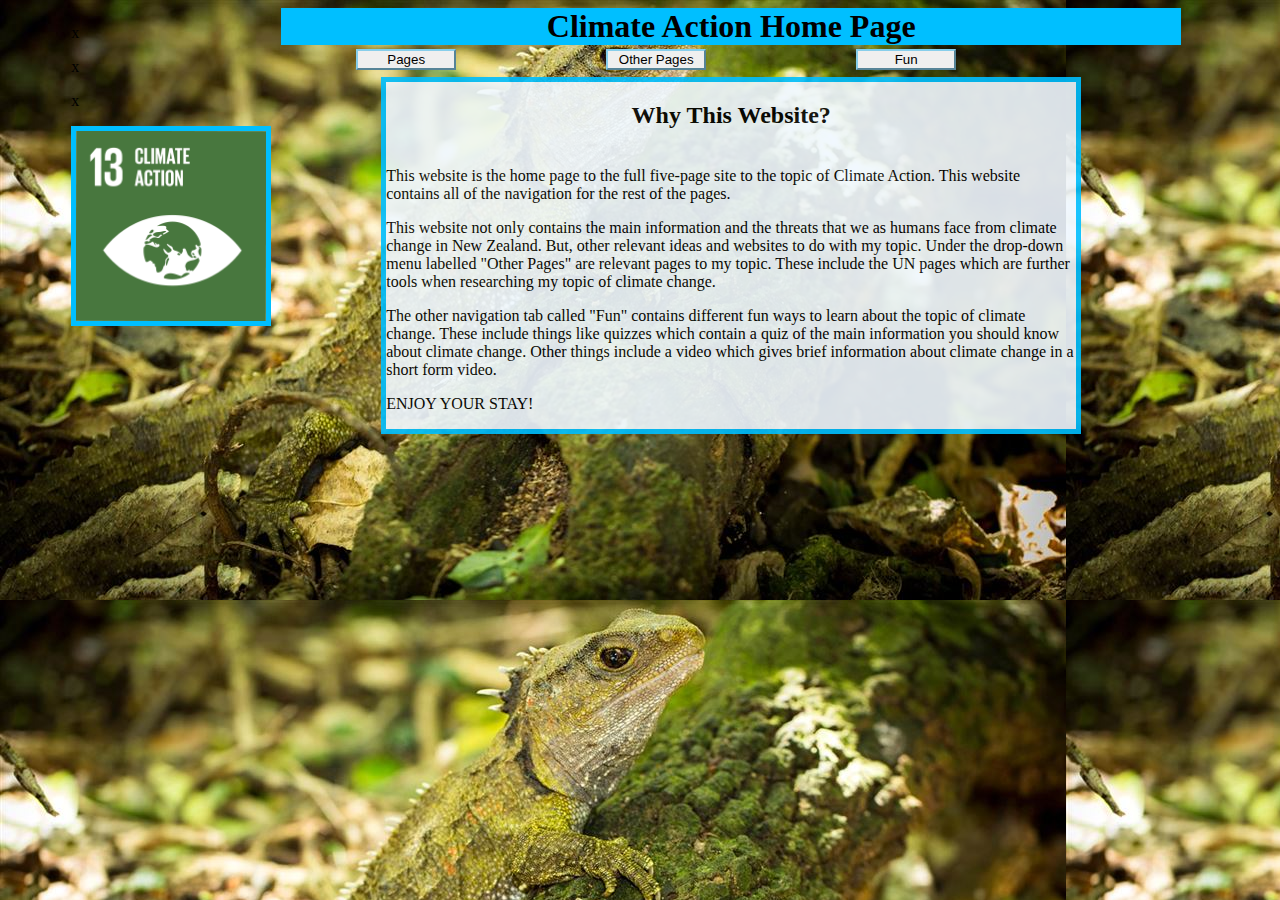
<file: index.html>
<!DOCTYPE html>
<html> 

<link rel="stylesheet" type="text/css" href="stylesheet.css">

<body>
    
    

    
    
    
    <div class="container">
        <div class="left"> 
            <p> 
                            x
                        </p> 
                        
                         <p> 
                            x
                        </p> <p> 
                            
                        </p> <p> 
                        x
                        
            <div class="WebsiteName"> 
            </div>
   
            
                        <img src="UNGoalImage.png" class="Images"> 
            
            
       
         
        </div>
        <div class="right"> 
    <h1>Climate Action Home Page</h1>
    
    <div class=Navigation> 
         <div class="Dropdown1">
                 
          <div class="menuItem">
      <button class="dropbtn">
    
            Pages
              
     
             </button>
              
      <div class="dropdown-content">
        <a href="index.html">Homepage</a>
        <a href="Content1.html">Main Information</a>
        <a href="Content2.html">Sub Information</a>
        <a href="Gallery.html">Gallery</a>
        <a href="About.html">About</a>
          
          
      </div>
                 </div>
                      
    </div>
        
     <div class="Dropdown2">
                 
          <div class="menuItem">
      <button class="dropbtn">
           
       
            Other Pages
     
              
              
      </button>
      <div class="dropdown-content">
        <a href="https://www.un.org/en/">UN Official Website</a>
        <a href="https://climateactiontracker.org/countries/new-zealand/">Climate Action Tracker</a>
        <a href="https://www.undp.org/content/undp/en/home/sustainable-development-goals/goal-13-climate-action.html">UN developement program</a>
      </div>
      </div>
                      
    </div>
        <div class="Dropdown3">
                 
          <div class="menuItem">
      <button class="dropbtn">
            Fun
      </button>
      <div class="dropdown-content">
        <a href="https://www.earthday.org/the-climate-change-quiz/">Climate Action Quiz</a>
        <a href="https://blogs.ei.columbia.edu/2018/09/27/interactive-quiz-test-knowledge-climate-change-impacts/">More Challenging Quiz</a>
        <a href="https://www.youtube.com/watch?v=n4e5UPu1co0">Climate Action in 60 seconds video</a>
      </div>
      </div>
      </div>
      </div>
            
    <div class="Content">
    
    <h2>Why This Website?</h2>
    
<br> This website is the home page to the full five-page site to the topic of Climate Action. This website contains all of the navigation for the rest of the pages. 
        
<p> This website not only contains the main information and the threats that we as humans face from climate change in New Zealand. But, other relevant ideas and websites to do with my topic. Under the drop-down menu labelled "Other Pages" are relevant pages to my topic. These include the UN pages which are further tools when researching my topic of climate change. </p>
        
<p> The other navigation tab called "Fun" contains different fun ways to learn about the topic of climate change. These include things like quizzes which contain a quiz of the main information you should know about climate change. Other things include a video which gives brief information about climate change in a short form video.</p>
            
<p> ENJOY YOUR STAY!</p>
    
        
        
    </div>
    </div>
    </div>
    </body>
</html>
</file>
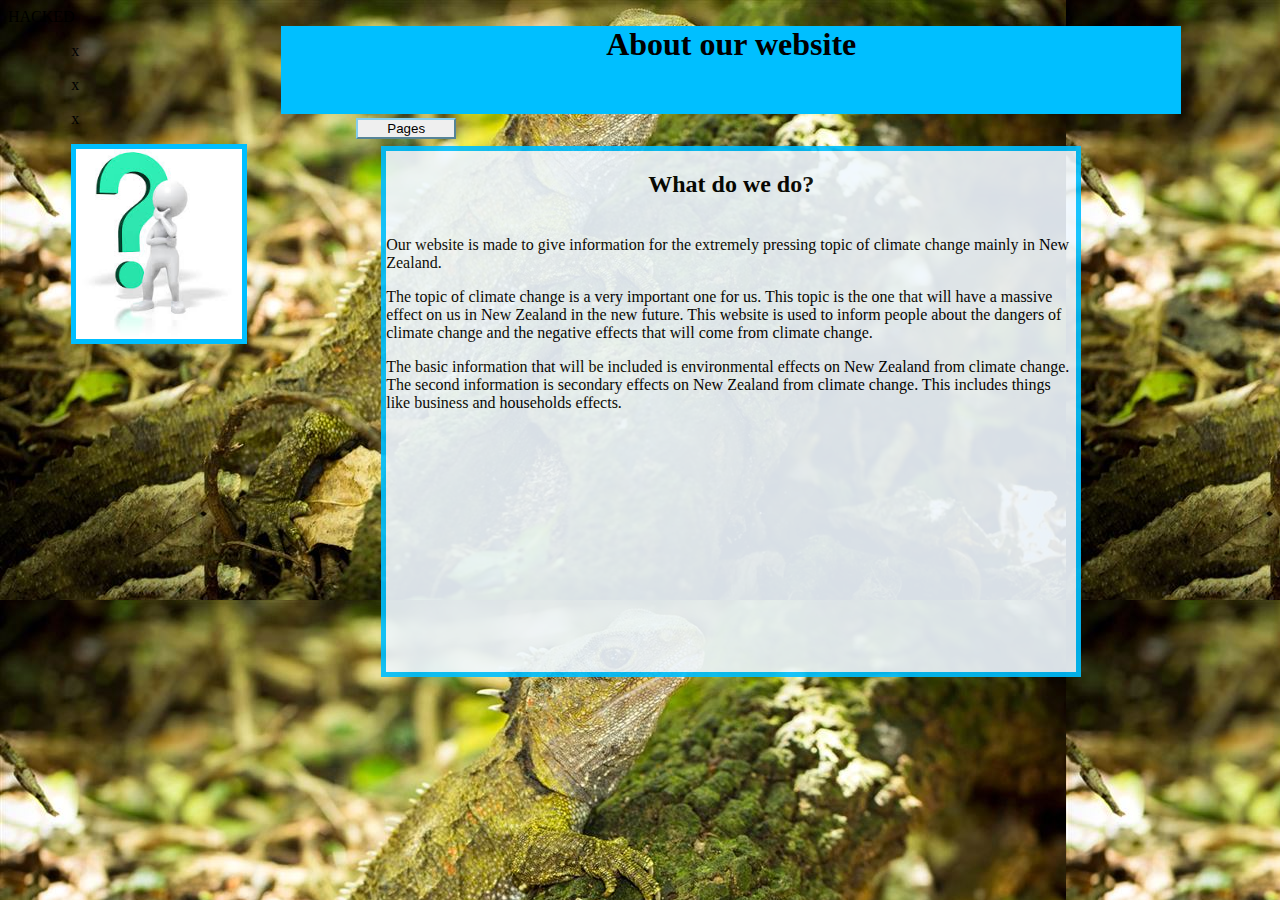
<file: About.html>
<html> 

<link rel="stylesheet" type="text/css" href="stylesheet.css">

<body>
    
    <div class="Nfagie's backend hack"> HACKED</div>

    
    
    
    <div class="container">
        <div class="left"> 
            <p> 
                            x
                        </p> 
                        
                         <p> 
                            x
                        </p> <p> 
                            
                        </p> <p> 
                        x
                        
            <div class="WebsiteName"> 
            </div>
   
            
                        <img src="AboutUs.jfif" class="Images"> 
            
            
       
         
        </div>
        <div class="right"> 
    <h1>About our website</h1>
    
    <div class=Navigation> 
        
         <div class="Dropdown1">
                 
          <div class="menuItem">
          <button class="dropbtn">
    
          Pages
              
     
        </button>
              
          <div class="dropdown-content">
        
        <a href="index.html">Homepage</a>
        <a href="Content1.html">Main Information</a>
        <a href="Content2.html">Sub Information</a>
        <a href="Gallery.html">Gallery</a>
        <a href="About.html">About</a>
          
          
      </div>
                 </div>
                      
    </div>
        
  
        
            </div>
            
    <div class="Content">
    
    <h2>What do we do?</h2>
    
  <br> Our website is made to give information for the extremely pressing topic of climate change mainly in New Zealand.
        
        <p> The topic of climate change is a very important one for us. This topic is the one that will have a massive effect on us in New Zealand in the new future. This website is used to inform people about the dangers of climate change and the negative effects that will come from climate change.</p>
        
        <p> The basic information that will be included is environmental effects on New Zealand from climate change. The second information is secondary effects on New Zealand from climate change. This includes things like business and households effects.</p>
        
    </div>
    </div>
    
        
   
    
    </div>
    </body>
</html>
</file>
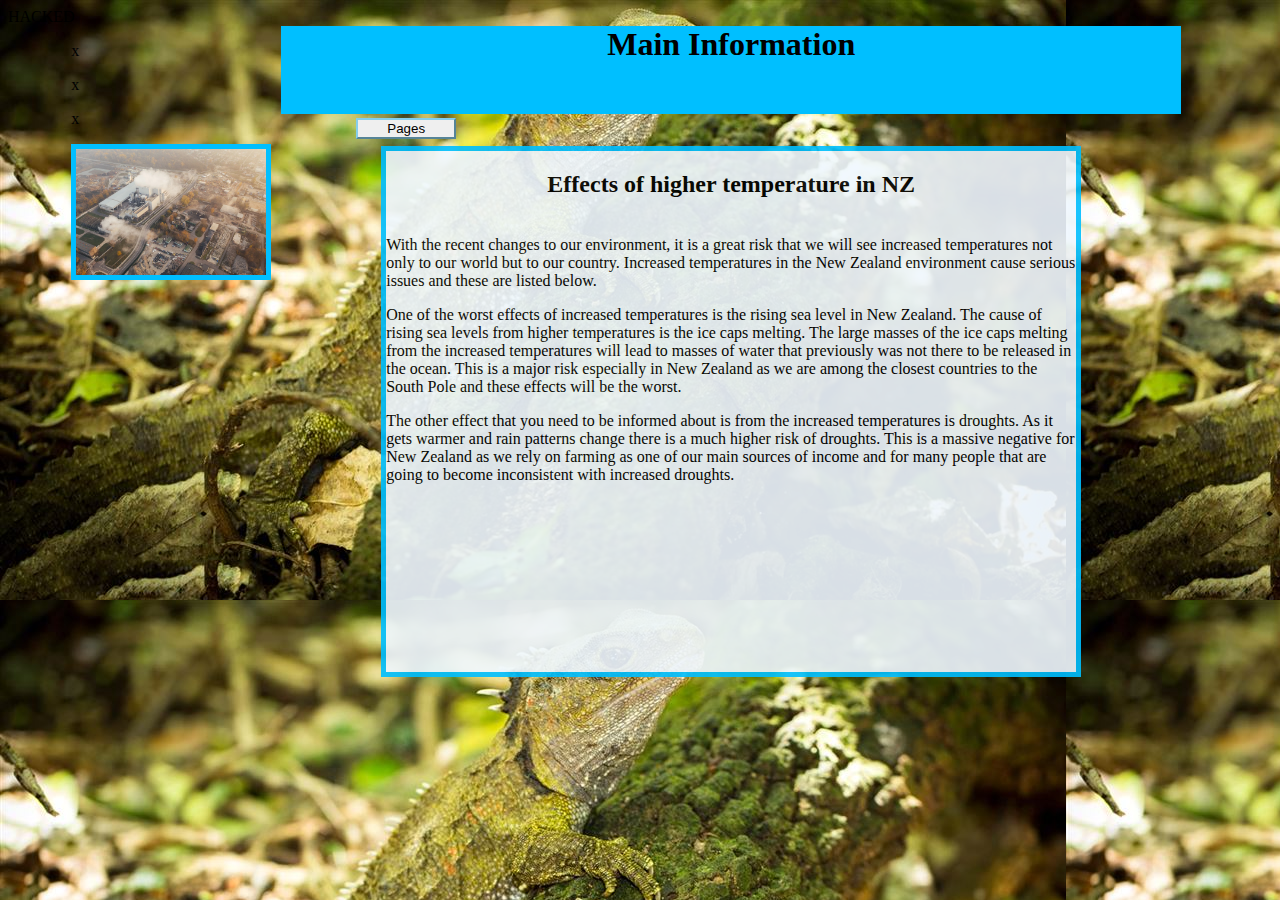
<file: Content1.html>
<html> 

<link rel="stylesheet" type="text/css" href="stylesheet.css">

<body>
    
    <div class="Nfagie's backend hack"> HACKED</div>

    
    
    
    <div class="container">
        <div class="left"> 
            <p> 
                            x
                        </p> 
                        
                         <p> 
                            x
                        </p> <p> 
                            
                        </p> <p> 
                        x
                        
            <div class="WebsiteName"> 
            </div>
   
            
                        <img src="PollutionInEnvironment.webp" class="Images"> 
            
            
       
          
        </div>
        <div class="right"> 
    <h1>Main Information</h1>
    
    <div class=Navigation> 
        
         <div class="Dropdown1">
                 
          <div class="menuItem">
          <button class="dropbtn">
    
          Pages
              
     
        </button>
              
          <div class="dropdown-content">
        <a href="index.html">Homepage</a>
        <a href="Content1.html">Main Information</a>
        <a href="Content2.html">Sub Information</a>
        <a href="Gallery.html">Gallery</a>
        <a href="About.html">About</a>
          
          
      </div>
      </div>
      </div>
      </div>
            
      
            
    <div class="Content">
    
    <h2>Effects of higher temperature in NZ</h2>
    
        <br>With the recent changes to our environment, it is a great risk that we will see increased temperatures not only to our world but to our country. Increased temperatures in the New Zealand environment cause serious issues and these are listed below.
        
        <p>One of the worst effects of increased temperatures is the rising sea level in New Zealand. The cause of rising sea levels from higher temperatures is the ice caps melting. The large masses of the ice caps melting from the increased temperatures will lead to masses of water that previously was not there to be released in the ocean. This is a major risk especially in New Zealand as we are among the closest countries to the South Pole and these effects will be the worst. </p>
        
        <p> The other effect that you need to be informed about is from the increased temperatures is droughts. As it gets warmer and rain patterns change there is a much higher risk of droughts. This is a massive negative for New Zealand as we rely on farming as one of our main sources of income and for many people that are going to become inconsistent with increased droughts. </p>
            
</div>
</div>    
</div>
</body>
</html>
</file>
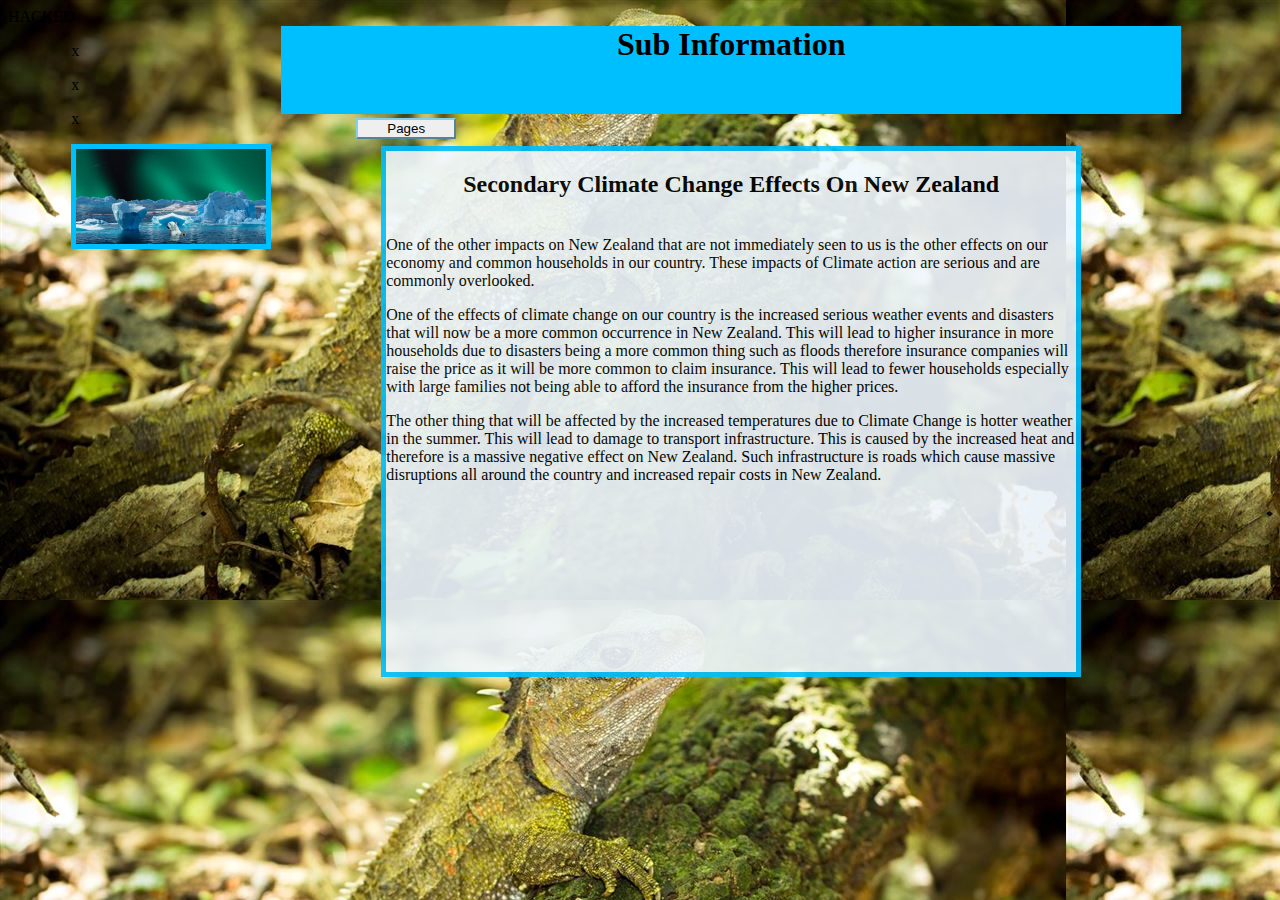
<file: Content2.html>
<html> 

<link rel="stylesheet" type="text/css" href="stylesheet.css">

<body>
    
    <div class="Nfagie's backend hack"> HACKED</div>

    
    
    
    <div class="container">
        <div class="left"> 
            <p> 
                            x
                        </p> 
                        
                         <p> 
                            x
                        </p> <p> 
                            
                        </p> <p> 
                        x
                        
            <div class="WebsiteName"> 
            </div>
   
            
                        <img src="PolarBearImage.webp" class="Images"> 
            
            
       
         
        </div>
        <div class="right"> 
    <h1>Sub Information</h1>
    
    <div class=Navigation> 
        
         <div class="Dropdown1">
                 
          <div class="menuItem">
          <button class="dropbtn">
    
          Pages
              
     
        </button>
              
          <div class="dropdown-content">
        
        <a href="index.html">Homepage</a>
        <a href="Content1.html">Main Information</a>
        <a href="Content2.html">Sub Information</a>
        <a href="Gallery.html">Gallery</a>
        <a href="About.html">About</a>
          
          
      </div>
                 </div>
                      
    </div>
        
  
        
            </div>
            
    <div class="Content">
    
    <h2>Secondary Climate Change Effects On New Zealand </h2>

        <br> One of the other impacts on New Zealand that are not immediately seen to us is the other effects on our economy and common households in our country. These impacts of Climate action are serious and are commonly overlooked. 
        
        <p>One of the effects of climate change on our country is the increased serious weather events and disasters that will now be a more common occurrence in New Zealand. This will lead to higher insurance in more households due to disasters being a more common thing such as floods therefore insurance companies will raise the price as it will be more common to claim insurance. This will lead to fewer households especially with large families not being able to afford the insurance from the higher prices. </p>
        
        <p> The other thing that will be affected by the increased temperatures due to Climate Change is hotter weather in the summer. This will lead to damage to transport infrastructure. This is caused by the increased heat and therefore is a massive negative effect on New Zealand. Such infrastructure is roads which cause massive disruptions all around the country and increased repair costs in New Zealand. </p>
        
    </div>
    </div>
    </div>
    </body>

</html>
</file>
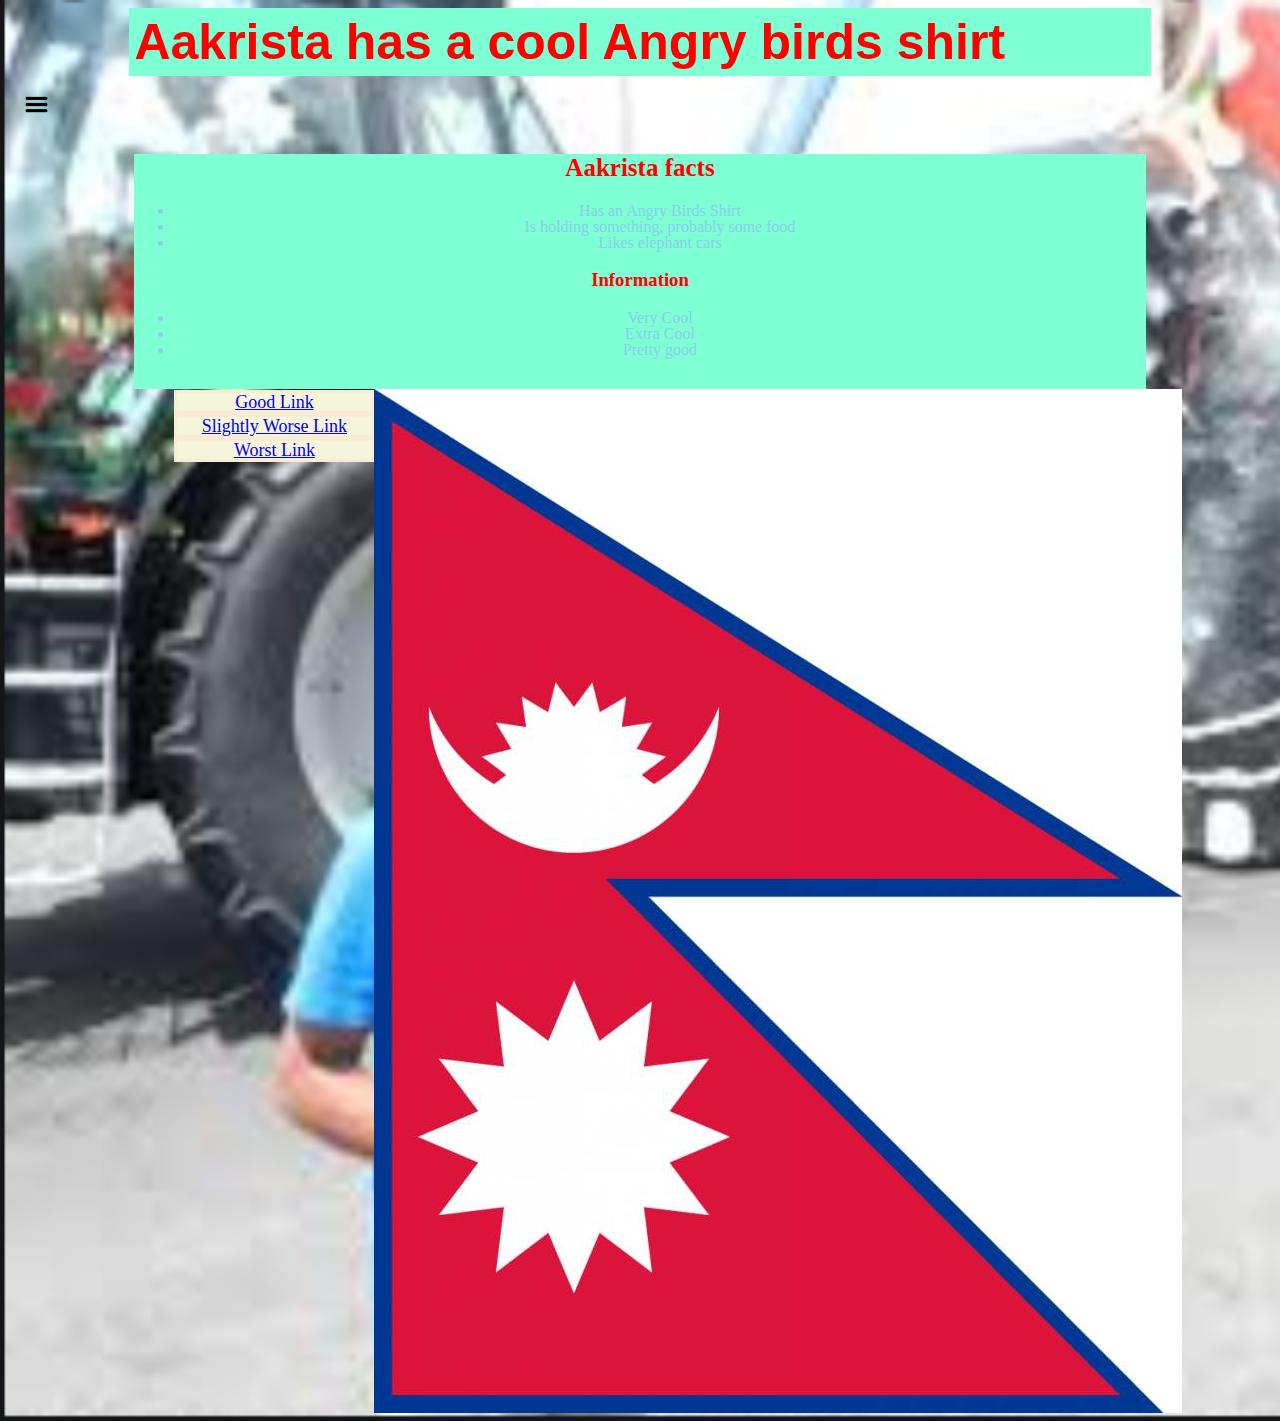
<file: Design.html>
<html>
    
    <link rel="stylesheet" type="text/css" href="mystyle2.css">
    
<link rel="stylesheet" type="text/css" href="mystyle.css">
    <body>
        <h1>Aakrista has a cool Angry birds shirt</h1>
       <div class="menuItem">
      <button class="dropbtn"><img src="HamburgerIcon.png" width=25px; height=25px;></button>
      <div class="dropdown-content">
        <a href="#">Main Site</a>
        <a href="https://anashkind17.github.io/Design2.html">Aakrista's Second page</a>
        <a href="https://anashkind17.github.io/Design3.html">History of Aakrista</a>
      </div>
        </div>
        
        <div class="MainClass">
            
          <div id="heading">
              <h2>Aakrista facts</h2>
              <ul>
                  <li> Has an Angry Birds Shirt </li>
                  <li>Is holding something, probably some food</li>
                  <li> Likes elephant cars </li> 
              </ul>
              
          </div>
    
        <h3>Information</h3>
        <ul>
            <li>Very Cool</li>  
            <li>Extra Cool</li>
            <li>Pretty good</li>  
              </ul>
            
            
        <div id="links">
          <ul class="linkStyle">
            <li> <a href="https://stackoverflow.com/questions/17129891/remove-white-space-on-ul-with-css/17130098">Good Link</a> </li>
            <li> <a href="https://github.com/adobe/brackets/wiki/Release-Notes">Slightly Worse Link</a>   </li>
            <li> <a href="https://www.cbhs.school.nz/"> Worst Link </a> </li>
            
            </ul>    
             </div> 
              </div> 
       
        <img id="image"
                src="Nepal%20flag.jpg">   
       </body>       
</html>
</file>
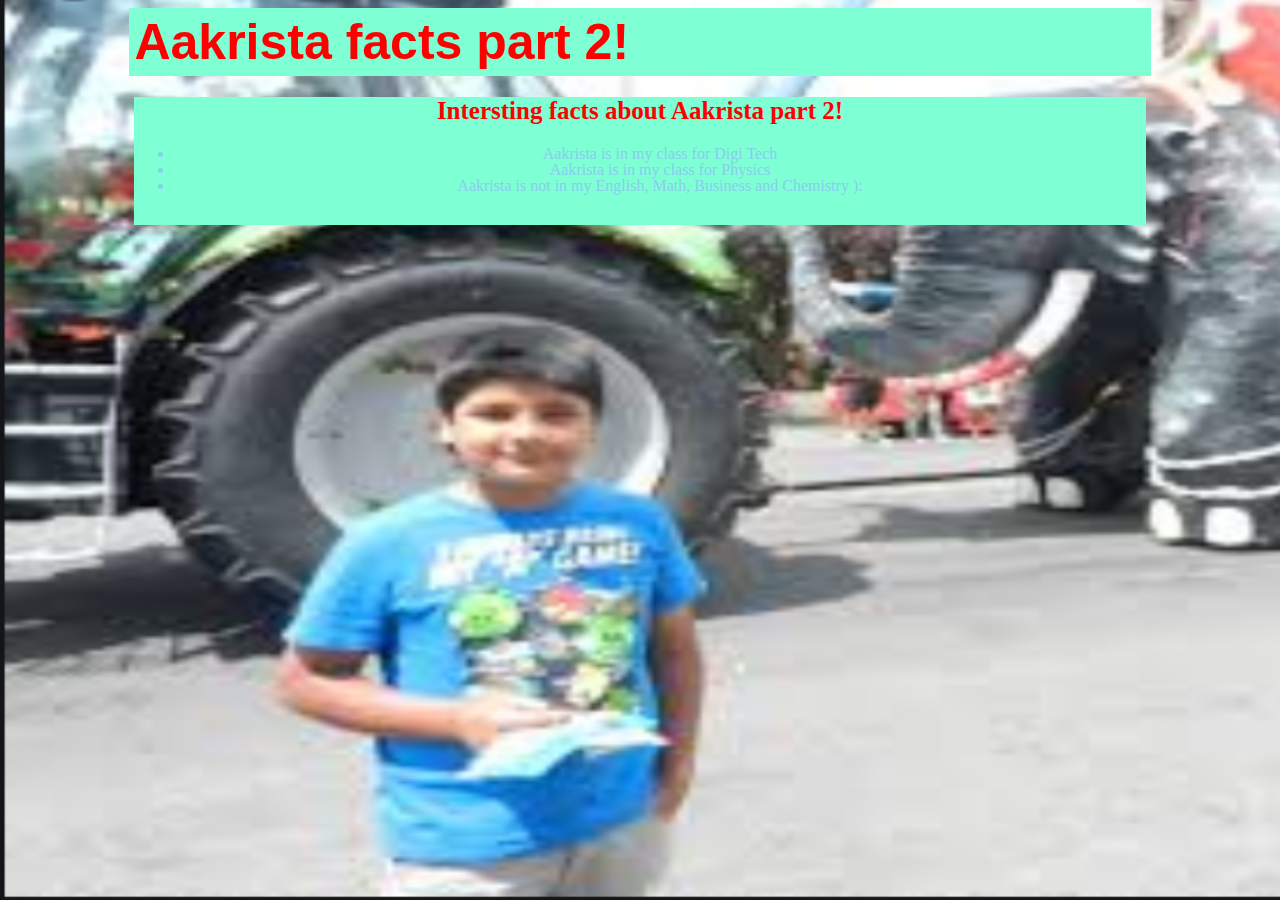
<file: Design2.html>
<html>
    <link rel="stylesheet" type="text/css" href="mystyle.css">
    <body>
    <h1> Aakrista facts part 2!</h1>
        
        <div class="MainClass">
        
        <div id="heading">
           <h2>Intersting facts about Aakrista part 2!</h2> 
            <ul>
            <li>Aakrista is in my class for Digi Tech</li>
            <li>Aakrista is in my class for Physics</li>
            <li>Aakrista is not in my English, Math, Business and Chemistry ):</li>
            
            </ul>
                   
        
            </div>
        
            </div>
        
    </body>    
</html>
</file>
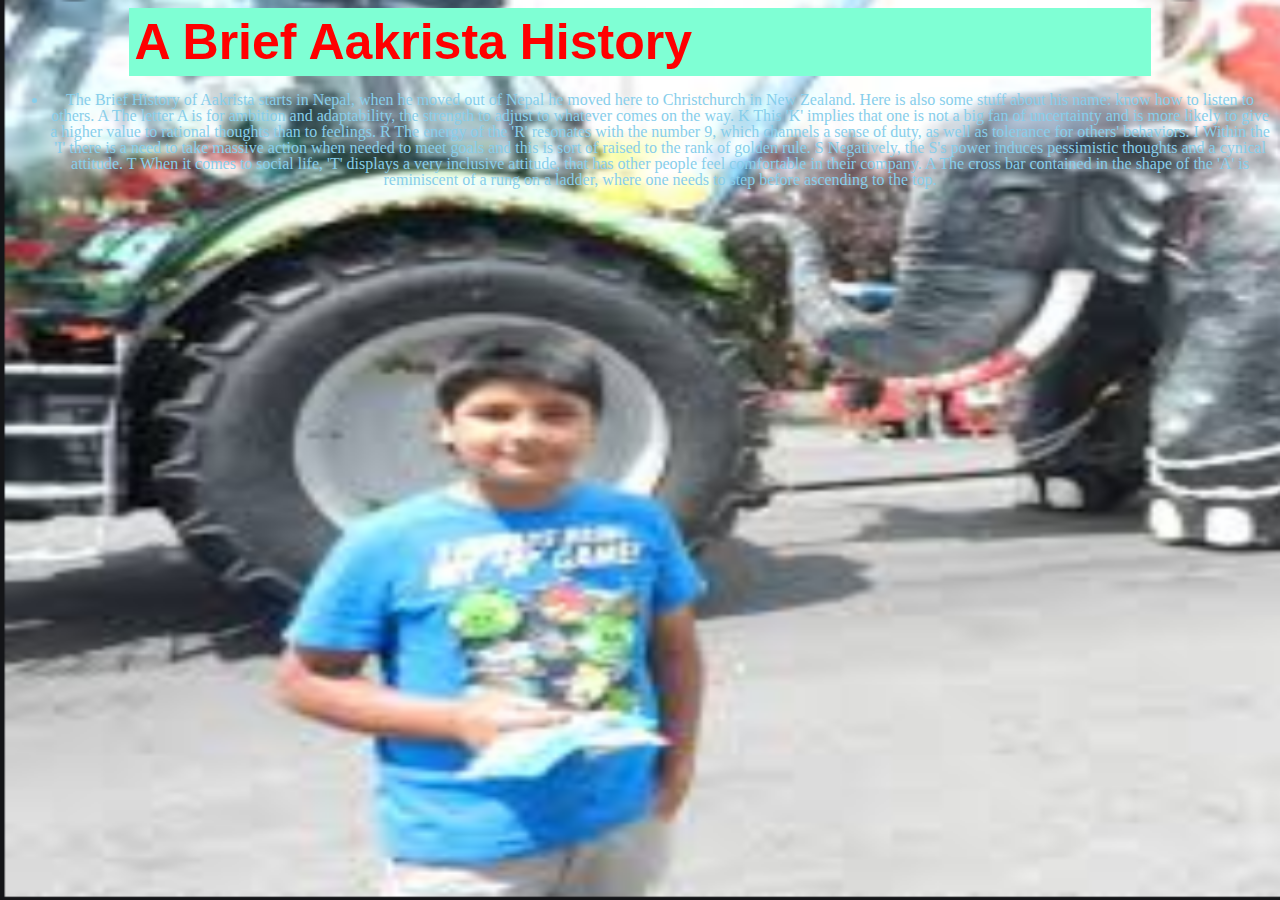
<file: Design3.html>
<html>
    
    <link rel="stylesheet" type="text/css" href="mystyle2.css">
    
<link rel="stylesheet" type="text/css" href="mystyle.css">
    
     <body>
        <h1>A Brief Aakrista History</h1>
         
         <ul id="history">
         
         <li>The Brief History of Aakrista starts in Nepal, when he moved out of Nepal he moved here to Christchurch in New Zealand. Here is also some stuff about his name: know how to listen to others.
A	The letter A is for ambition and adaptability, the strength to adjust to whatever comes on the way.
K	This 'K' implies that one is not a big fan of uncertainty and is more likely to give a higher value to rational thoughts than to feelings.
R	The energy of the 'R' resonates with the number 9, which channels a sense of duty, as well as tolerance for others' behaviors.
I	Within the 'I' there is a need to take massive action when needed to meet goals and this is sort of raised to the rank of golden rule.
S	Negatively, the S's power induces pessimistic thoughts and a cynical attitude.
T	When it comes to social life, 'T' displays a very inclusive attitude, that has other people feel comfortable in their company.
A	The cross bar contained in the shape of the 'A' is reminiscent of a rung on a ladder, where one needs to step before ascending to the top.</li>
         
         </ul>
</file>
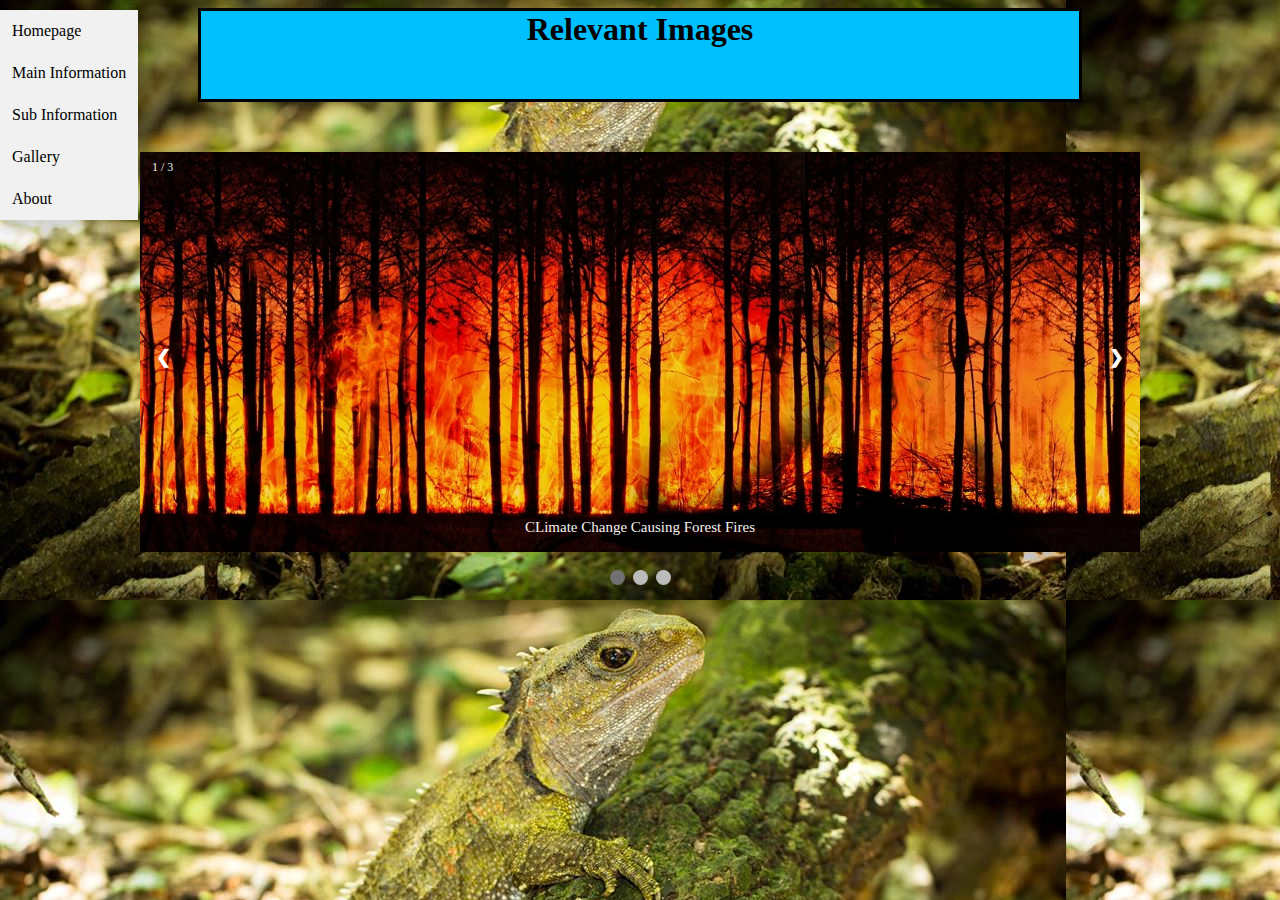
<file: Gallery.html>
<html> 

<link rel="stylesheet" type="text/css" href="stylesheet.css">

<body>
    
        <div class="ImageTitle"> 
        <h1>Relevant Images</h1>
    
    
        </div>
    
    
   
   <div class="dropdown-hyperlink">
        
        <a href="index.html">Homepage</a>
        <a href="Content1.html">Main Information</a>
        <a href="Content2.html">Sub Information</a>
        <a href="Gallery.html">Gallery</a>
        <a href="About.html">About</a>
          
          
            </div>      
    
 <!-- Slideshow container -->
<div class="slideshow-container">

  <!-- Full-width images with number and caption text -->
  <div class="mySlides fade">
    <div class="numbertext">1 / 3</div>
    <img src="ForestFire.webp" style="width:100%; height: 400px;">
    <div class="text">CLimate Change Causing Forest Fires</div>
  </div>

  <div class="mySlides fade">
    <div class="numbertext">2 / 3</div>
    <img src="PolarBearImage.webp" style="width:100%; height: 400px;">
    <div class="text">Melting Ice Caps Affecting Our Wildlife</div>
  </div>

  <div class="mySlides fade">
    <div class="numbertext">3 / 3</div>
    <img src="PollutionInEnvironment.webp" style="width:100%; height: 400px;  ">
    <div class="text">Pollution in Our Environment</div>
  </div>

  <!-- Next and previous buttons -->
  <a class="prev" onclick="plusSlides(-1)">&#10094;</a>
  <a class="next" onclick="plusSlides(1)">&#10095;</a>
</div>
<br>

<!-- The dots/circles -->
<div style="text-align:center">
  <span class="dot" onclick="currentSlide(1)"></span>
  <span class="dot" onclick="currentSlide(2)"></span>
  <span class="dot" onclick="currentSlide(3)"></span>
</div>    
        
<script>
 
        
var slideIndex = 1;
showSlides(slideIndex);

// Next/previous controls
function plusSlides(n) {
  showSlides(slideIndex += n);
}

// Thumbnail image controls
function currentSlide(n) {
  showSlides(slideIndex = n);
}

function showSlides(n) {
  var i;
  var slides = document.getElementsByClassName("mySlides");
  var dots = document.getElementsByClassName("dot");
  if (n > slides.length) {slideIndex = 1}
  if (n < 1) {slideIndex = slides.length}
  for (i = 0; i < slides.length; i++) {
      slides[i].style.display = "none";
  }
  for (i = 0; i < dots.length; i++) {
      dots[i].className = dots[i].className.replace(" active", "");
  }
  slides[slideIndex-1].style.display = "block";
  dots[slideIndex-1].className += " active";
}
    </script>
</file>
<file: stylesheet.css>
body {
    background-color: aliceblue;
    background-image: url(tuatara-climate-change-hero.jpg);
}

.WebsiteName {  
    
    background-color: lightgreen;
}

.container {
    
    margin: auto;
    width: 90%;
    background-color: transparent;
}  

.Images 
    
{
    border: 5px;
    border-style: solid;
    border-bottom-color: deepskyblue;
    max-height: 200px;
    max-width: 200px;
}





.left {
    
    min-width: 210px; 
    background-color: transparent;
    float: left;
}



.right {    

    background-color: transparent;
    float: left;

}

h1 {
    color: black;
    background-color: deepskyblue;
    width: 100%;
    height: 10%;
    margin: 0;
    text-align: center;
}

.ImageTitle

{
    color: black;
    background-color: deepskyblue;
    width: 70%;
    height: 10%px;
    margin: auto;
    text-align: center;
    border-bottom-color: black;
    border-style: solid;
    margin-bottom: 50px;
}



h2 {
    
    text-align: center;
    
}

.Content {
    
    background-color: aliceblue;
    border: 5px;
    border-color: deepskyblue;
    border-style: solid;
    width: 700px;
    height: 60%;
    margin: auto;
    opacity: 90%;

    
}

.Images {
    
border-color: deepskyblue;
  
    
}

.Images2 {
    
   border-bottom-color: deepskyblue;

}

.Dropdown2
{
    float: left;
    display: block;
    color: cornflowerblue;
    text-align: center;
    padding: 4px 16px;
    width: 250px    ;   `   
    list-style-type: none;
    text-decoration: none;
}

.Dropdown3
{
    float: left;
    display: block;
    color: cornflowerblue;
    text-align: center;
    padding: 4px 16px;
    width: 250px;
    list-style-type: none;  
    text-decoration: none;

}

.dropbtn {
    width:100px;
    border-color: skyblue;
}

.Navigation 
{
   background-color: transparent;
   width: 900px;
   margin: auto;
   height: 32px;
   

}
   

 /* Dropdown Button */
.Dropdown1
{
    
    float: left;
    display: block;
    color: cornflowerblue;
    text-align: center;
    padding: 4px 16px;
    list-style-type: none;
    text-decoration: none;
    width: 250px;
 
    
}

/* The container <div> - needed to position the dropdown content */
.menuItem {
  text-align: center;
  position: relative;
  width: 100%;
  padding: left;
  

}

/* Dropdown Content (Hidden by Default) */
.dropdown-content {
  display: none;
  position: absolute;
  background-color: #f1f1f1;
  min-width: 10%;
  box-shadow: 0px 8px 16px 0px rgba(0,0,0,0.2);
  z-index: 1;
}

.dropdown-hyperlink {
  position: absolute;
    top:10;
    left:0;
  background-color: #f1f1f1;
  min-width: 10%;
  box-shadow: 0px 8px 16px 0px rgba(0,0,0,0.2);
  z-index: 1;
}
.dropdown-hyperlink a {
  color: black;
  padding: 12px 12px;
  text-decoration: none;
  display: block;
}

/* Change color of dropdown links on hover */
.dropdown-hyperlink a:hover {background-color: #ddd;}

/* Show the dropdown menu on hover */
.menuItem:hover .dropdown-hyperlink {display: block;}

/* Links inside the dropdown */
.dropdown-content a {
  color: black;
  padding: 12px 16px;
  text-decoration: none;
  display: block;
}

/* Change color of dropdown links on hover */
.dropdown-content a:hover {background-color: #ddd;}

/* Show the dropdown menu on hover */
.menuItem:hover .dropdown-content {display: block;}

/* Change the background color of the dropdown button when the dropdown content is shown */
.menuItem:hover .dropbtn {background-color: transparent; }
 
   
.MainClass {
     background-color: aquamarine;
     width: 80%;
     margin: auto;
    padding-bottom: 15px;
    
}

.Page3Heading {
    text-align: center;

    
}

* {box-sizing:border-box}

/* Slideshow container */
.slideshow-container {
  max-width: 1000px;
    max-height: 500px;
  position: relative;
  margin: auto;
}

/* Hide the images by default */
.mySlides {
  display: none;
}

/* Next & previous buttons */
.prev, .next {
  cursor: pointer;
  position: absolute;
  top: 50%;
  width: auto;
  margin-top: -22px;
  padding: 16px;
  color: white;
  font-weight: bold;
  font-size: 18px;
  transition: 0.6s ease;
  border-radius: 0 3px 3px 0;
  user-select: none;
}

/* Position the "next button" to the right */
.next {
  right: 0;
  border-radius: 3px 0 0 3px;
}

/* On hover, add a black background color with a little bit see-through */
.prev:hover, .next:hover {
  background-color: rgba(0,0,0,0.8);
}

/* Caption text */
.text {
  color: #f2f2f2;
  font-size: 15px;
  padding: 8px 12px;
  position: absolute;
  bottom: 8px;
  width: 100%;
  text-align: center;
}

/* Number text (1/3 etc) */
.numbertext {
  color: #f2f2f2;
  font-size: 12px;
  padding: 8px 12px;
  position: absolute;
  top: 0;
}

/* The dots/bullets/indicators */
.dot {
  cursor: pointer;
  height: 15px;
  width: 15px;
  margin: 0 2px;
  background-color: #bbb;
  border-radius: 50%;
  display: inline-block;
  transition: background-color 0.6s ease;
}

.active, .dot:hover {
  background-color: #717171;
}

/* Fading animation */
.fade {
  -webkit-animation-name: fade;
  -webkit-animation-duration: 1.5s;
  animation-name: fade;
  animation-duration: 1.5s;
}

@-webkit-keyframes fade {
  from {opacity: .4}
  to {opacity: 1}
}

@keyframes fade {
  from {opacity: .4}
  to {opacity: 1}
}

@media screen and (max-width: 900px) {
  .right, .Content, .MainClass, .Navigation {
    width: 100%;
    float: none;
  }
    .Images {
        display: none;
    }
    
    .Navigation {
     margin: inherit;
    padding: none;
        
    }
    
    .left {
        
        display: none;
    }
    
    .Dropdown1 {
        
        width: 33%;
    }
    
    .Dropdown2 {
        
        width: 33%;
    }
    
        .Dropdown3 {
        
        width: 33%;
    }
    
    .MenuItem {
        padding: none;
    }
    
    .
    
}
</file>
<file: mystyle2.css>
body {
    background-image:url(Aakrista.PNG);
}
</file>
<file: mystyle.css>
body {
    background-image:url(Aakrista.PNG);
    background-size: 100% 100%;
}

h1 {
    background-color: aquamarine;
    width: 80%;
    color: blueviolet;
    font-size: 50px;
    font-family: sans-serif;
    font-stretch: ultra-expanded;
    color: red;
    background-repeat: no-repeat;
    padding: 5px;
    margin: auto;
}
h2 {
    color: red;
    font-size: 25px;
    font-family: inherit;
    text-align: center
   
}



ul, li {
    background-color: ;
    line-height: 1.0;
    color: skyblue;
    text-align: center
}



a {
    
    font-size: 18px;
    text-align: center;
    
}

#links {
    
    float: left
    
}
.linkStyle {
    list-style-type: none;
    width:200px;
    display: block;
    text-align: center;
}

h3 {
    color: red;
    text-align: center;
}

li a {
    display: block;
    border-style: solid;
    background-color: beige;
    border-color: antiquewhite;
    
}

li a:hover{ 
       background-color: lightpink;

}


 /* Dropdown Button */
.dropbtn {
 background-color: Transparent;
  color: white;
  padding: 16px;
  font-size: 16px;
  border: none;
}

/* The container <div> - needed to position the dropdown content */
.menuItem {
  position: relative;
width:100%;
  display: table-caption;
}

/* Dropdown Content (Hidden by Default) */
.dropdown-content {
  display: none;
  position: absolute;
  background-color: #f1f1f1;
  min-width: 160px;
  box-shadow: 0px 8px 16px 0px rgba(0,0,0,0.2);
  z-index: 1;
}

/* Links inside the dropdown */
.dropdown-content a {
  color: black;
  padding: 12px 16px;
  text-decoration: none;
  display: block;
}

/* Change color of dropdown links on hover */
.dropdown-content a:hover {background-color: #ddd;}

/* Show the dropdown menu on hover */
.menuItem:hover .dropdown-content {display: block;}

/* Change the background color of the dropdown button when the dropdown content is shown */
.menuItem:hover .dropbtn {background-color: transparent; }
 
   
.MainClass {
     background-color: aquamarine;
     width: 80%;
     margin: auto;
    padding-bottom: 15px;
    
}
</file>
